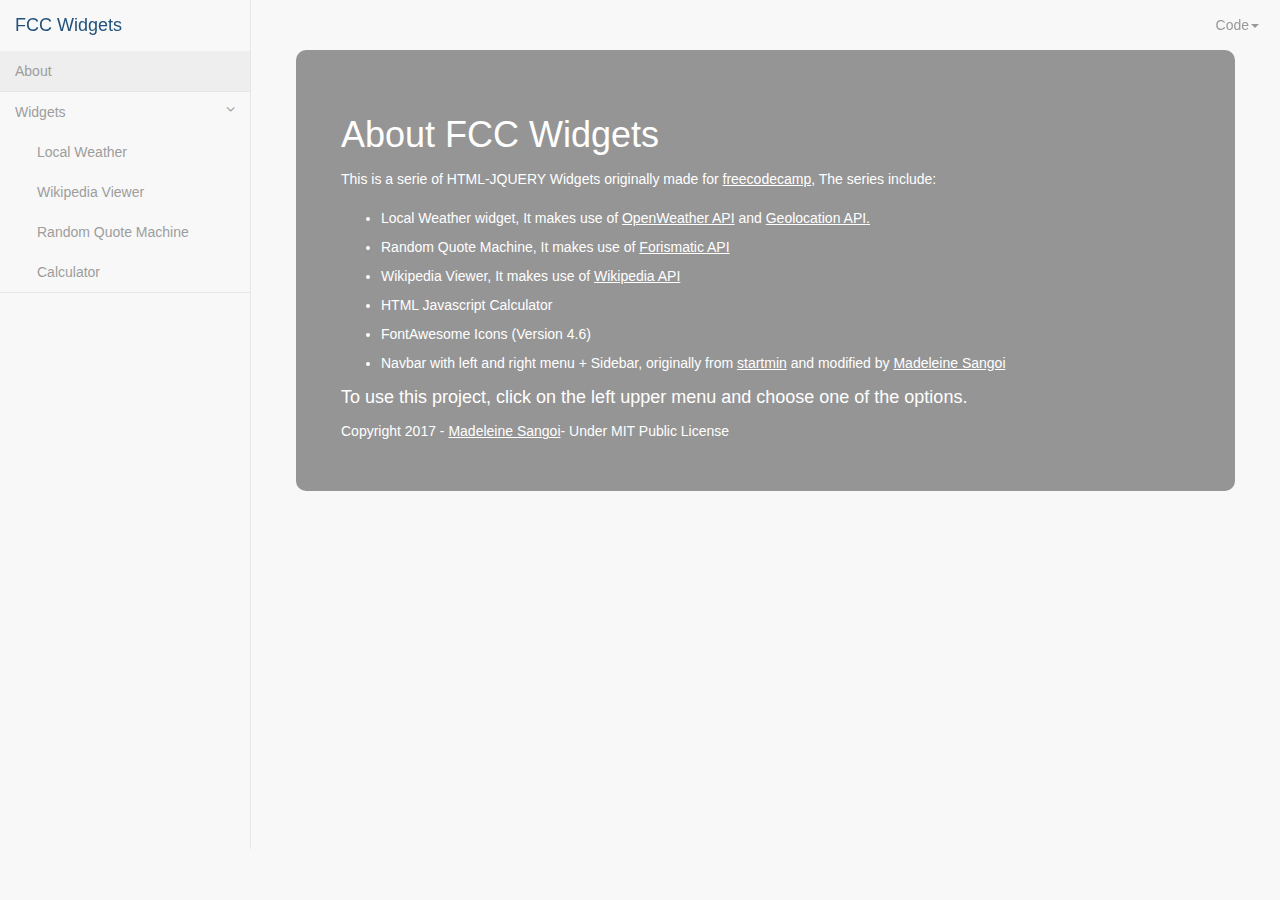
<file: index.html>
<!DOCTYPE html>
<html lang="en">
<html xmlns="http://www.w3.org/1999/xhtml">
<head>
    <meta charset="utf-8">
    <meta http-equiv="X-UA-Compatible" content="IE=edge">
    <meta name="viewport" content="width=device-width, initial-scale=1">
    <meta name="description" content="A serie of HTML5 and Jquery widgets">
    <meta name="author" content="Madeleine Sangoi">

    <title>FCC Widgets</title>
    <!-- Bootstrap Core CSS -->
    <link href="css/bootstrap.min.css" rel="stylesheet">
    <!-- Custom CSS -->
    <link href="css/startmin.css" rel="stylesheet">
    <!-- Custom Fonts -->
    <link href="css/font-awesome.min.css" rel="stylesheet" type="text/css">
</head>
<body>

<div id="wrapper">

    <!-- Navigation -->
    <nav class="navbar navbar-inverse navbar-fixed-top" role="navigation">
        <div class="navbar-header">
            <a class="navbar-brand" href="#">FCC Widgets</a>
        </div>

        <button type="button" class="navbar-toggle" data-toggle="collapse" data-target=".navbar-collapse">
            <span class="sr-only">Toggle navigation</span>
            <span class="icon-bar"></span>
            <span class="icon-bar"></span>
            <span class="icon-bar"></span>
        </button>

        <!-- Top Navigation: Right Menu -->
        <ul class="nav navbar-right navbar-top-links">

            <li class="dropdown">
                <a class="dropdown-toggle" data-toggle="dropdown" href="#">
                     Code<b class="caret"></b>
                </a>
                <ul class="dropdown-menu dropdown-user">
                    <li><a href="https://github.com/leinedam/FCC_Widgets"><i class="fa fa-github-alt" aria-hidden="true"></i>
GitHub Repo</a>
                    </li>
                    <li><a href="https://github.com/leinedam/FCC_Widgets/zipball/master/"><i class="fa fa-download" aria-hidden="true"></i>
</i>Download</a>
                    </li>
                </ul>
            </li>
        </ul>

        <!-- Sidebar -->
        <div class="navbar-default sidebar" role="navigation">
            <div class="sidebar-nav navbar-collapse">

                <ul class="nav " id="side-menu">

                    <li class="inactive">
                        <a href="index.html">About</a>
                    </li>

                    <li class="active">
                        <a href="#">Widgets<span class="fa arrow"></span></a>
                        <ul class="nav nav-second-level">
                            <li class="active">
                                <a href="components/local-weather.html">Local Weather</a>
                            </li>
                            <li>
                                <a href="components/wikipedia-searcher.html">Wikipedia Viewer</a>
                            </li>
                            <li>
                                <a href="components/quote-machine.html">Random Quote Machine</a>
                            </li>
                            <li>
                                <a href="components/calculator.html">Calculator </a>
                            </li>
                        </ul>
                    </li>
                    
                </ul>

            </div>
        </div>
    </nav>

    <!-- Page Content -->
    <div id="page-wrapper">
        <div class="container-fluid">

            <!-- ... Your content goes here ... -->
            <div class="about">
            
            <h1>About FCC Widgets</h1>
            <p>This is a serie of HTML-JQUERY Widgets originally made for <a href="https://www.freecodecamp.com">freecodecamp</a>,
            The series include:</p>
            <ul>
                <li>
                Local Weather widget, It makes use of <a href="http://openweathermap.org/current">OpenWeather API</a> and <a href="http://ip-api.com/">Geolocation API.</a>
                </li>
                <li>
                Random Quote Machine, It makes use of <a href="http://forismatic.com/en/">Forismatic API</a>
                </li>
                <li>
                Wikipedia Viewer, It makes use of <a href="https://en.wikipedia.org/w/api.php">Wikipedia API</a>
                </li>
                <li>
                HTML Javascript Calculator
                </li>
                <li>
                FontAwesome Icons (Version 4.6)
                </li>
                <li>
                 Navbar with left and right menu + Sidebar, originally from <a href="http://secondtruth.github.io/startmin">startmin</a> and modified by <a href="http://sangoidesign.com/">Madeleine Sangoi</a>
                </li>
            </ul>

            <p>
               <h4>To use this project, click on the left upper menu and choose one of the options.</h4> 
            </p>

            Copyright 2017 - <a href="http://sangoidesign.com/">Madeleine Sangoi</a>- Under MIT Public License


         </div>

        </div>
    </div>

</div>

<!-- jQuery -->
<script src="js/jquery.min.js"></script>

<!-- Bootstrap Core JavaScript -->
<script src="js/bootstrap.min.js"></script>

<!-- Metis Menu Plugin JavaScript -->
<script src="js/metisMenu.min.js"></script>

<!-- Custom Theme JavaScript -->
<script src="js/startmin.js"></script>


</body>
</html>
</file>
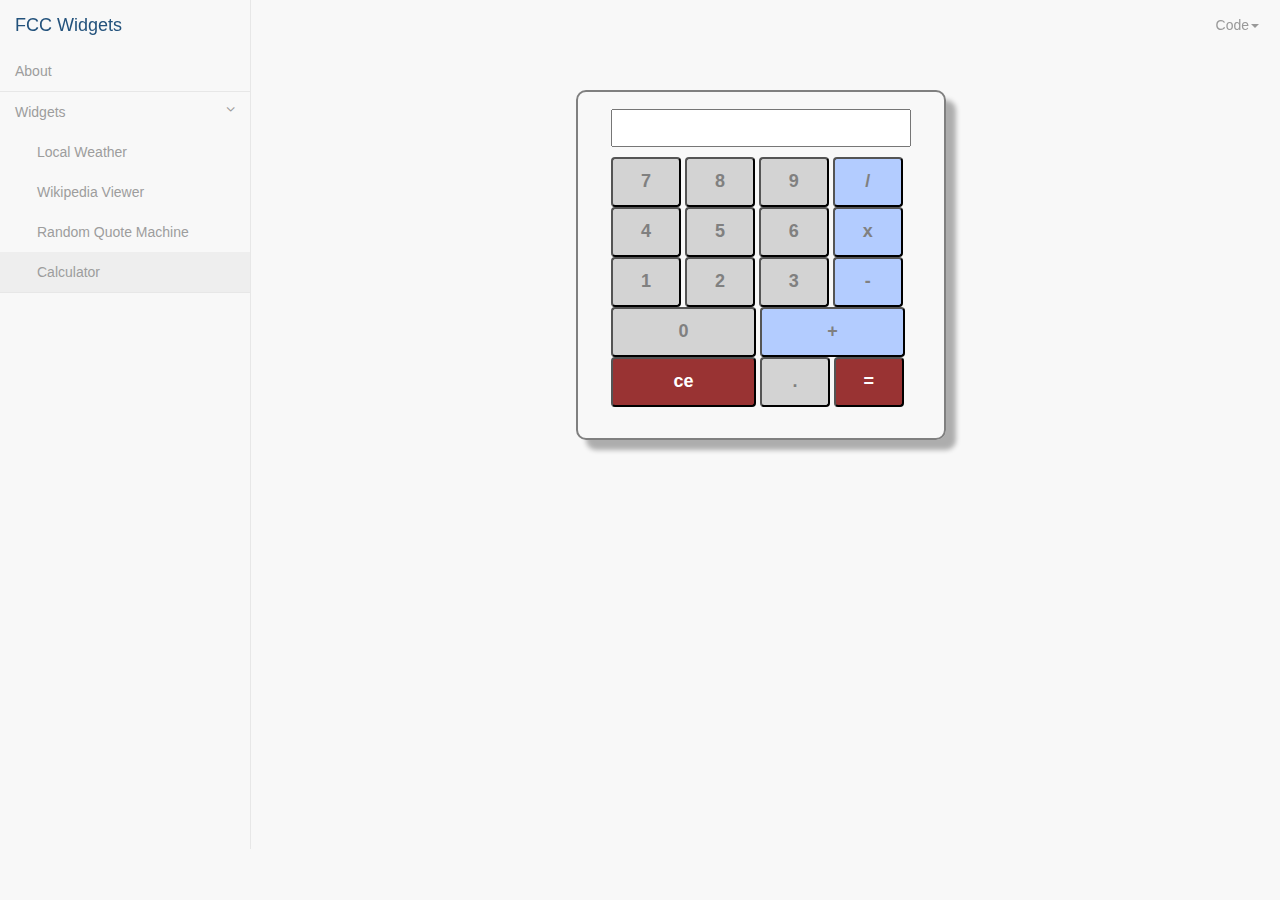
<file: components/calculator.html>
<!DOCTYPE html>
<html lang="en">
<head class="headerComponents">
    <meta charset="utf-8">
    <meta http-equiv="X-UA-Compatible" content="IE=edge">
    <meta name="viewport" content="width=device-width, initial-scale=1">
    <meta name="description" content="A serie of HTML5 and Jquery widgets">
    <meta name="author" content="Madeleine Sangoi">

	<title>Calculator</title>	
	<!-- Bootstrap Core CSS -->
    <link href="../css/bootstrap.min.css" rel="stylesheet">
    <!-- Custom CSS -->
    <link href="../css/startmin.css" rel="stylesheet">
    <!-- Custom Fonts -->
    <link href="../css/font-awesome.min.css" rel="stylesheet" type="text/css">
    <!-- Calculator component CSS -->
	<link href="../css/components/calculator.css" rel="stylesheet">

</head>
<body>

<div id="wrapper" >

    <!-- Page Content -->
    <div id="page-wrapper" >
        <div class="container-fluid" >


            <!-- ... Your content goes here ... -->

				<div id="calc-container">
						<div class="inner">
							<form name="calculator">
								<input type="text" name="answer">

								<input type="button" value="7" onclick="calculator.answer.value += '7'">
								<input type="button" value="8" onclick="calculator.answer.value += '8'">
								<input type="button" value="9" onclick="calculator.answer.value += '9'">
								<input type="button" value="/" class="operator" onclick="calculator.answer.value += '/'"><br>

								<input type="button" value=" 4 " name="4" onclick="calculator.answer.value += '4'">
								<input type="button" value=" 5 " name="5" onclick="calculator.answer.value += '5'">
								<input type="button" value=" 6 " name="6" onclick="calculator.answer.value += '6'">
								<input type="button" value=" x " class="operator" onclick="calculator.answer.value += '*'"><br>
								
								<input type="button" value=" 1 " onclick="calculator.answer.value += '1'">
								<input type="button" value=" 2 " onclick="calculator.answer.value += '2'">
								<input type="button" value=" 3 " onclick="calculator.answer.value += '3'">
								<input type="button" value=" - " class="operator" onclick="calculator.answer.value += '-'">
								<br>


								<input type="button" value="0" class="zero"  onclick="calculator.answer.value += '0'">
								<input type="button" value=" + " class="operatorplus" onclick="calculator.answer.value += '+'">
								<br>
								
								<input type="button" value=" ce " class="c" onclick="calculator.answer.value = ''">
								<input type="button" value=" . " name="." onclick="calculator.answer.value += '.'">
								
								<input type="button" value=" = " class="iqual" onclick="calculator.answer.value = eval(calculator.answer.value)">
								
							</form>
						</div>
					</div>
        </div>
    </div>

</div>

<!-- jQuery -->
<script src="../js/jquery.min.js"></script>
<!-- Bootstrap Core JavaScript -->
<script src="../js/bootstrap.min.js"></script>
<!-- Metis Menu Plugin JavaScript -->
<script src="../js/metisMenu.min.js"></script>
<!-- Custom Theme JavaScript -->
<script src="../js/startmin.js"></script>
<!-- Custom Theme  -->
<script src="../js/dinamic.js"></script>

</body>
</html>
</file>
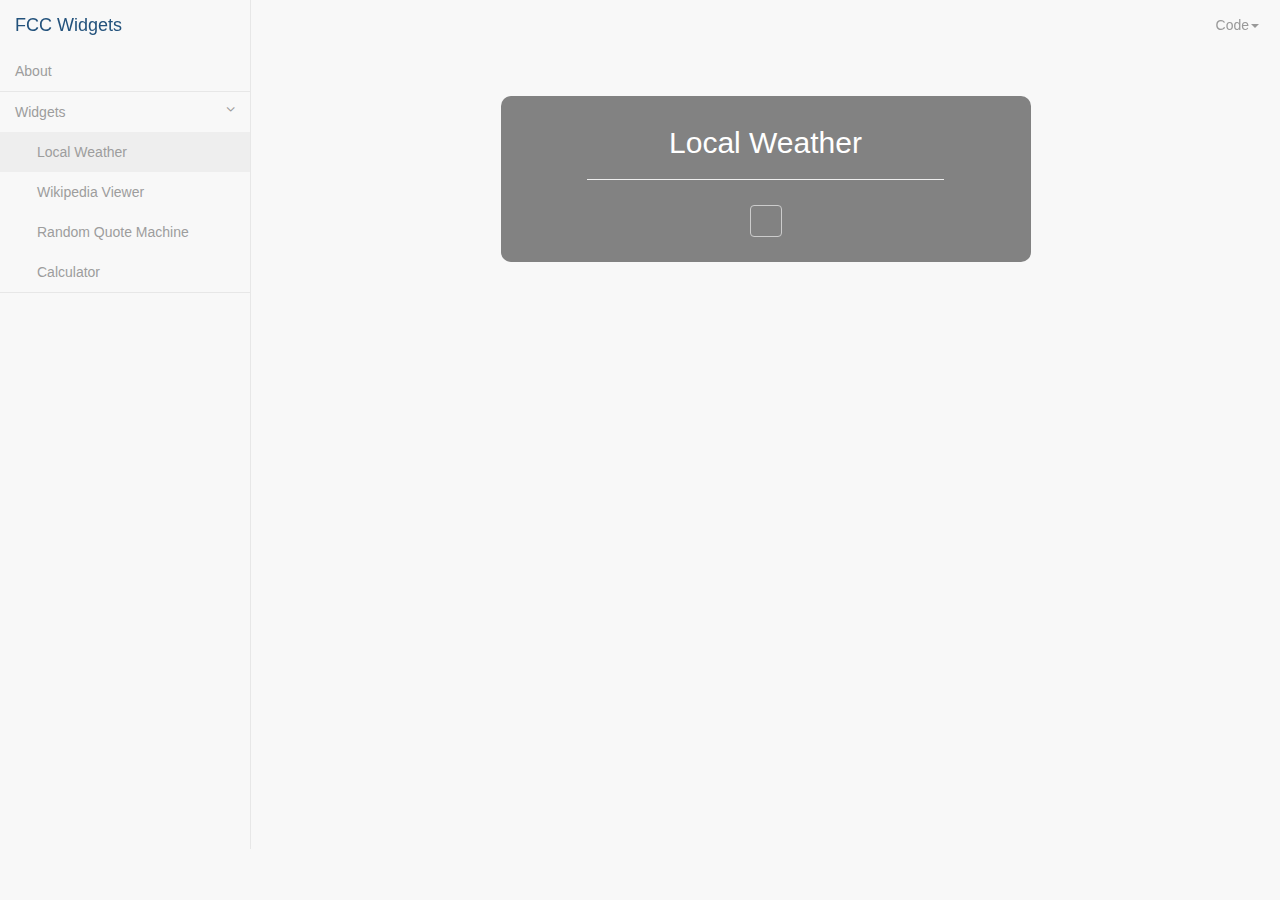
<file: components/local-weather.html>
<html>
<head>
	<meta charset="utf-8">
	<title>Weather</title>
	<!-- Icon CSS -->
	<link rel="stylesheet" type="text/css" href="https://maxcdn.bootstrapcdn.com/font-awesome/4.7.0/css/font-awesome.min.css">
	<!-- Bootstrap Core CSS -->
    <link href="../css/bootstrap.min.css" rel="stylesheet">
    <!-- Custom CSS -->
    <link href="../css/startmin.css" rel="stylesheet">
    <!-- Custom Fonts -->
    <link href="../css/font-awesome.min.css" rel="stylesheet" type="text/css">
    <!-- Calculator component CSS -->
	<link href="../css/components/local-weather.css" rel="stylesheet">
</head>
<body>
 
<div id="wrapper">
 <!-- Dinamic nav bar -->
    <!-- Page Content -->
    <div id="page-wrapper">
        <div class="container-fluid">
	
				<div class="weatherbox">

				 	<h2 class="title">Local Weather</h2>
				 	<h3><span id="location"></span> </h3>
				 	<hr style="max-width: 70%">
				     <h4 id="descr"></h4>
				     <p id="icon"></p>
				 
					<div class="row" style="margin-top: 25px">
				 	<ul class="list">
				 		<li class="btntemp" id="wind"></li>
				 		<li class="btn btn-default btntemp" id="temp"></li>
				 		<li class="btntemp" id="humidity"></li>
				 	</ul>
				 	</div>
				</div>

		</div>
	</div>
</div>


</body>
<!-- jQuery -->
<script src="../js/jquery.min.js"></script>
<!-- Bootstrap Core JavaScript -->
<script src="../js/bootstrap.min.js"></script>
<!-- Metis Menu Plugin JavaScript -->
<script src="../js/metisMenu.min.js"></script>
<!-- Custom Theme JavaScript -->
<script src="../js/startmin.js"></script>
<!-- Custom Theme  -->
<script src="../js/dinamic.js"></script>
<!-- local weather javascript -->
<script src="../js/components/localweather.js"></script>
</html>
</file>
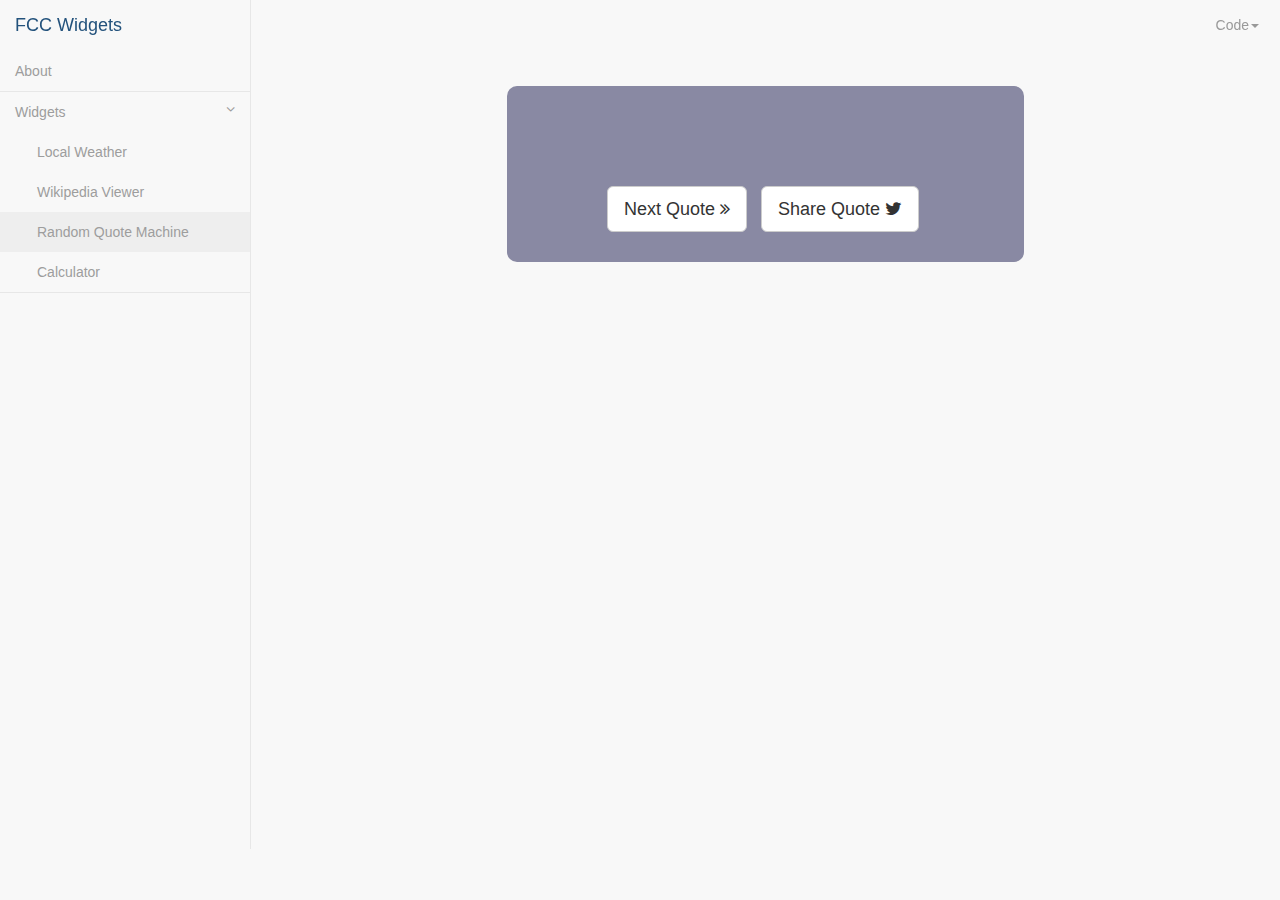
<file: components/quote-machine.html>
<html>
<head>
<meta charset="utf-8">
<title>Random Quote Machine</title>

  <!-- Bootstrap Core CSS -->
    <link href="../css/bootstrap.min.css" rel="stylesheet">
    <!-- Custom CSS -->
    <link href="../css/startmin.css" rel="stylesheet">
    <!-- Custom Fonts -->
    <link href="../css/font-awesome.min.css" rel="stylesheet" type="text/css">
    <!-- Calculator component CSS -->
    <link href="../css/components/quote-machine.css" rel="stylesheet">
</head>
<body>
 
<div id="wrapper">
    <!-- Page Content -->
    <div id="page-wrapper">
        <div class="container-fluid">

			<div class="container-quote cont">
			<br>
				<div class="row">
					<div class="col-xs-12">
						<p id="quote"></p>
						<p id="author"></p>
					</div>
				</div>
				<div class="row"><br>
					<ul class="list-inline">
						<li><a href="#" id="getquote" class="btn btn-lg btn-default">Next Quote <i class="fa fa-angle-double-right" aria-hidden="true"></i></a></li>
						<li><a href="#" id="share" class="btn btn-lg btn-default">Share Quote <i class="fa fa-twitter" aria-hidden="true"></i> </a></li>
					</ul>
				</div>
			</div>

		</div>
	</div>
</div>

 <!-- jQuery -->
<script src="../js/jquery.min.js"></script>
<!-- Bootstrap Core JavaScript -->
<script src="../js/bootstrap.min.js"></script>
<!-- Metis Menu Plugin JavaScript -->
<script src="../js/metisMenu.min.js"></script>
<!-- Custom Theme JavaScript -->
<script src="../js/startmin.js"></script>
<!-- Custom Theme  -->
<script src="../js/dinamic.js"></script>
<!-- local weather javascript -->
<script src="../js/components/quote-machine.js"></script>
</body>
</html>
</file>
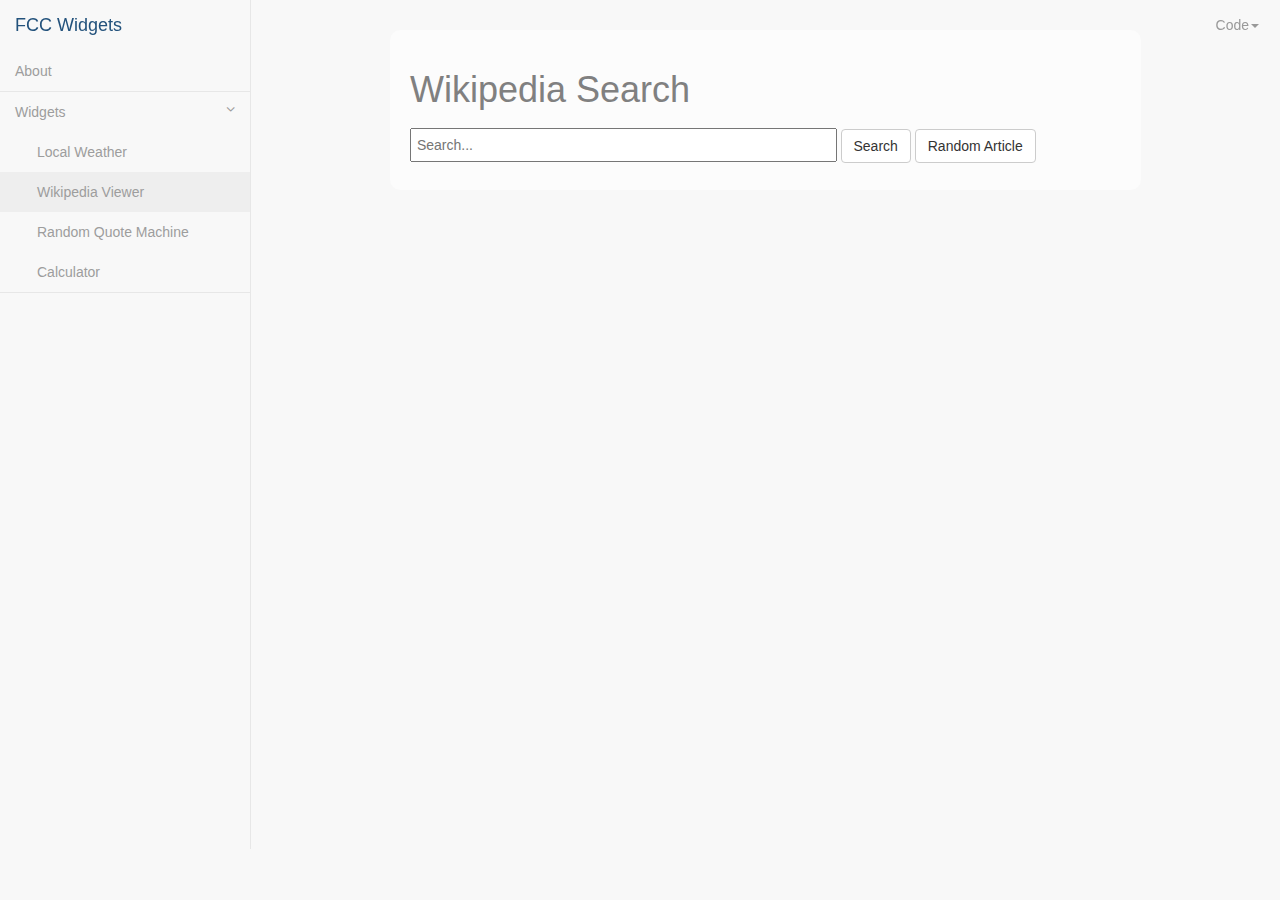
<file: components/wikipedia-searcher.html>
<!DOCTYPE html>
<html>
<head>
	<title>Wiki viewer</title>
	<meta charset="utf-8">
   <!-- Bootstrap Core CSS -->
    <link href="../css/bootstrap.min.css" rel="stylesheet">
    <!-- Custom CSS -->
    <link href="../css/startmin.css" rel="stylesheet">
    <!-- Custom Fonts -->
    <link href="../css/font-awesome.min.css" rel="stylesheet" type="text/css">
    <!-- Calculator component CSS -->
    <link href="../css/components/wikipedia-searcher.css" rel="stylesheet">
</head>
<body>
 
<div id="wrapper">
    <!-- Page Content -->
    <div id="page-wrapper">
        <div class="container-fluid">

            <div class="wiki-panel">
                <h1>Wikipedia Search</h1>
                <input type="text" id="searchWiki" name="search" placeholder="Search..."/>
                <button id="btn_search" class="btn btn-default">Search</button>

                <a href="https://en.wikipedia.org/wiki/Special:Random" target="_blank">
                  <button type="button" class="btn btn-default">Random Article</button>
                </a>

              <div class="wiki-inner">
                <div id="output"></div>
              </div>
            </div>

        </div>
    </div>
</div>


 <!-- jQuery -->
<script src="../js/jquery.min.js"></script>
<!-- Bootstrap Core JavaScript -->
<script src="../js/bootstrap.min.js"></script>
<!-- Metis Menu Plugin JavaScript -->
<script src="../js/metisMenu.min.js"></script>
<!-- Custom Theme JavaScript -->
<script src="../js/startmin.js"></script>
<!-- Custom Theme  -->
<script src="../js/dinamic.js"></script>
<!-- local weather javascript -->
<script src="../js/components/wikipedia-searcher.js"></script>
</body>
</html>
</file>
<file: css/components/calculator.css>
/*
 * https://github.com/leinedam
 * http://sangoidesign.com/
 * made by Madeleine Sangoi
 * Under MIT License
 */

		#calc-container{
			position: absolute;
			width: 370px;
			height: 350px;
			border: 2px solid gray;
			border-radius: 10px;
			margin-top: 7%;
			padding: 12px 8px 12px 8px;
			box-shadow: 10px 10px 5px rgba(0,0,0,0.3);
			color: gray;
		    top: 0px;
		    z-index: 2;
		   
		    left:45%;

		}

		.inner{
			margin-left: auto;
			margin-right: auto;
			width: 300px;
			display: block;
		}

		input[type=button]{
			background-color: lightGray;
			font-size: 18px;
			width: 70px;
			height: 50px;
			font-weight: 900;
			margin: 0px;
			border-radius: 4px;
			padding: 10px 5px 15px 5px;
		}
		input[type=text]{
			position: relative;
			display: block;
			width: 100%;
			margin: 5px auto;
		    font-size: 23px;
		    color: gray;
		    margin-bottom: 10px;
		}
		input[class=c]{
			background-color: #993333;
			color: white;

		}
		input[class=operator]{
			background-color:  #b3ccff;
		}
		input[class=iqual]{
			background-color: #993333;
			color: white;

		}

		input[class=zero]{
			width: 145px;

		}
		input[class=operatorplus]{
			width: 145px;
			background-color:  #b3ccff;

		}
		input[class=c]{
			width: 145px;

		}
		@media only screen and (max-width : 760px) {
			#calc-container{
				left: 50%
		}
</file>
<file: css/components/local-weather.css>
/*
 * https://github.com/leinedam
 * http://sangoidesign.com/
 * made by Madeleine Sangoi
 * Under MIT License
 */

.weatherbox{
	font-family: sans-serif;
	text-align: center;
	background-color: lightgray;
	margin-left: auto;
	margin-right: auto;
	margin-top: 7%;
	border-radius: 10px;
	padding: 10px 10px 25px 10px;
	background-color: rgba(12,12,12,0.5);
	max-width: 530px;
	color: white;

}
ul {
    list-style-type: none;
    margin: 0;
    padding: 0;
    overflow: hidden;

}
li {
    float: center;
    display:inline;
    
}
.btntemp{

	font-size: 15px;
	color: #eee;
	padding: 15px;
	background-color: inherit;
}


#descr{
	margin-left: 25%;
}
</file>
<file: css/components/quote-machine.css>
/*
 * https://github.com/leinedam
 * http://sangoidesign.com/
 * made by Madeleine Sangoi
 * Under MIT License
 */
.container-quote{
	font-family: sans-serif;
	text-align: center;
	background-color: lightgray;
	margin-top: 6%;
	background-color: rgba(25, 25, 77, 0.5);
	color: white;
	max-width: 55%;
	padding: 20px;
	border-radius: 10px;
	margin-right: auto;
	margin-left: auto;

}
#quote{
	line-height: 37px;
	font-size: 25px;
	font-stretch: 38px;
}
#author{
	line-height: 26px;
	font-size: 15px;
	font-stretch: 28px;
	text-align: right;
	padding-top: 20px;
	padding-right: 10px;
}

    @media only screen and (max-width : 760px) {

    	.container-quote{

			max-width: 90%;
		}
}
</file>
<file: css/components/wikipedia-searcher.css>
/*
 * https://github.com/leinedam
 * http://sangoidesign.com/
 * made by Madeleine Sangoi
 * Under MIT License
 */

.wiki-panel{
	font-family: sans-serif;
	background-color: rgba(255,255,255,0.5);
	color: gray;
	padding: 20px;
	margin-left: auto;
	margin-right: auto;
	max-height: 550px;
	max-width: 80%;
	border-radius: 10px;
	
}

.wiki-inner{

	max-height: 330px;
	width: 100%;
	margin-left: auto;
	margin-right: auto;
	overflow-y: scroll;

}

 input[type=text] {
    width: 60%;
    padding: 5px;
    margin: 8px 0;
    box-sizing: border-box;
}

 /* Extra Small Devices, Phones */ 
    @media only screen and (max-width : 760px) {

    	.wiki-panel{
			max-width: 95%;
    	}
    	.wiki-inner{
    		margin-top: 20px;
			max-width: 100%;
    	}
    	 input[type=text] {
		    width: 90%;
		}
    }
</file>
<file: css/startmin.css>
/*!
 * Start Bootstrap - SB Admin 2 Bootstrap Admin Theme (http://startbootstrap.com)
 * Code licensed under the Apache License v2.0.
 * For details, see http://www.apache.org/licenses/LICENSE-2.0.
 */

body {
    background-color: #f8f8f8;
}

#wrapper {
    width: 100%;

}

#page-wrapper {
    padding: 30px 15px 0 15px;
    min-height: 830px;
    background-image: url('http://img04.deviantart.net/886b/i/2012/317/6/2/texture_pastel_blur_by_luba_lubov_13-d5kuvkf.jpg');
    color: white;
    background-size: 100%;
    height: 690px;

}

@media(min-width:768px) {
    #page-wrapper {
        position: inherit;
        margin-left: 250px;
        padding: 30px 30px 0 30px;
        border-left: 1px solid #e7e7e7;
    }
}

.navbar-header {
    float: left;
}

.navbar-left {
    float: left;
}

.navbar-right {
    text-align: right;
}

.navbar-top-links {
    margin: 0;
}

.navbar-top-links li {
    display: inline-block;
}

.navbar-top-links li:last-child {
    margin-right: 6px;
}

.navbar-top-links li a {
    padding: 15px;
    min-height: 50px;
}

.navbar-top-links>li>a {
    color: #999;

}

.navbar-top-links>li>a:hover, .navbar-top-links>li>a:focus, .navbar-top-links>.open>a, .navbar-top-links>.open>a:hover, .navbar-top-links>.open>a:focus {
    color: #9d9d9d;
   

}

.navbar-top-links .dropdown-menu li {
    display: block;
}

.navbar-top-links .dropdown-menu li:last-child {
    margin-right: 0;
}

.navbar-top-links .dropdown-menu li a {
    padding: 3px 20px;
    min-height: 0;
}

.navbar-top-links .dropdown-menu li a div {
    white-space: normal;
}

.navbar-top-links .dropdown-messages,
.navbar-top-links .dropdown-tasks,
.navbar-top-links .dropdown-alerts {
    width: 310px;
    min-width: 0;
}

.navbar-top-links .dropdown-messages {
    margin-left: 5px;
}

.navbar-top-links .dropdown-tasks {
    margin-left: -59px;
}

.navbar-top-links .dropdown-alerts {
    margin-left: -123px;
}

.navbar-top-links .dropdown-user {
    right: 0;
    left: auto;
}

.sidebar .sidebar-nav.navbar-collapse {
    padding-right: 0;
    padding-left: 0;
}

.sidebar .sidebar-search {
    padding: 15px;
}

.sidebar ul li {
    border-bottom: 1px solid #e7e7e7;
}

.sidebar ul li a.active {
    background-color: #eee;
}

.sidebar .arrow {
    float: right;
}

.sidebar .fa.arrow:before {
    content: "\f104";
}

.sidebar .active>a>.fa.arrow:before {
    content: "\f107";
}

.sidebar .nav-second-level li,
.sidebar .nav-third-level li {
    border-bottom: 0!important;
}

.sidebar .nav-second-level li a {
    padding-left: 37px;
}

.sidebar .nav-third-level li a {
    padding-left: 52px;
}

@media(min-width:768px) {
    .sidebar {
        z-index: 1;
        position: absolute;
        width: 250px;
        margin-top: 51px;
    }

    .navbar-top-links .dropdown-messages,
    .navbar-top-links .dropdown-tasks,
    .navbar-top-links .dropdown-alerts {
        margin-left: auto;
    }
}

.btn-outline {
    color: inherit;
    background-color: transparent;
    transition: all .5s;
}

.btn-primary.btn-outline {
    color: #428bca;
}

.btn-success.btn-outline {
    color: #5cb85c;
}

.btn-info.btn-outline {
    color: #5bc0de;
}

.btn-warning.btn-outline {
    color: #f0ad4e;
}

.btn-danger.btn-outline {
    color: #d9534f;
}

.btn-primary.btn-outline:hover,
.btn-success.btn-outline:hover,
.btn-info.btn-outline:hover,
.btn-warning.btn-outline:hover,
.btn-danger.btn-outline:hover {
    color: #fff;
}

.chat {
    margin: 0;
    padding: 0;
    list-style: none;
}

.chat li {
    margin-bottom: 10px;
    padding-bottom: 5px;
    border-bottom: 1px dotted #999;
}

.chat li.left .chat-body {
    margin-left: 60px;
}

.chat li.right .chat-body {
    margin-right: 60px;
}

.chat li .chat-body p {
    margin: 0;
}

.panel .slidedown .glyphicon,
.chat .glyphicon {
    margin-right: 5px;
}

.chat-panel .panel-body {
    height: 350px;
    overflow-y: scroll;
}

.login-panel {
    margin-top: 25%;
}

.flot-chart {
    display: block;
    height: 400px;
}

.flot-chart-content {
    width: 100%;
    height: 100%;
}

.dataTables_wrapper {
    position: relative;
    clear: both;
}

table.dataTable thead .sorting,
table.dataTable thead .sorting_asc,
table.dataTable thead .sorting_desc,
table.dataTable thead .sorting_asc_disabled,
table.dataTable thead .sorting_desc_disabled {
    background: 0 0;
}

table.dataTable thead .sorting_asc:after {
    content: "\f0de";
    float: right;
    font-family: fontawesome;
}

table.dataTable thead .sorting_desc:after {
    content: "\f0dd";
    float: right;
    font-family: fontawesome;
}

table.dataTable thead .sorting:after {
    content: "\f0dc";
    float: right;
    font-family: fontawesome;
    color: rgba(50,50,50,.5);
}

.btn-circle {
    width: 30px;
    height: 30px;
    padding: 6px 0;
    border-radius: 15px;
    text-align: center;
    font-size: 12px;
    line-height: 1.428571429;
}

.btn-circle.btn-lg {
    width: 50px;
    height: 50px;
    padding: 10px 16px;
    border-radius: 25px;
    font-size: 18px;
    line-height: 1.33;
}

.btn-circle.btn-xl {
    width: 70px;
    height: 70px;
    padding: 10px 16px;
    border-radius: 35px;
    font-size: 24px;
    line-height: 1.33;
}

.show-grid [class^=col-] {
    padding-top: 10px;
    padding-bottom: 10px;
    border: 1px solid #ddd;
    background-color: #eee!important;
}

.show-grid {
    margin: 15px 0;
}

.huge {
    font-size: 40px;
}

.panel-green {
    border-color: #5cb85c;
}

.panel-green .panel-heading {
    border-color: #5cb85c;
    color: #fff;
    background-color: #5cb85c;
}

.panel-green a {
    color: #5cb85c;
}

.panel-green a:hover {
    color: #3d8b3d;
}

.panel-red {
    border-color: #d9534f;
}

.panel-red .panel-heading {
    border-color: #d9534f;
    color: #fff;
    background-color: #d9534f;
}

.panel-red a {
    color: #d9534f;
}

.panel-red a:hover {
    color: #b52b27;
}

.panel-yellow {
    border-color: #f0ad4e;
}

.panel-yellow .panel-heading {
    border-color: #f0ad4e;
    color: #fff;
    background-color: #f0ad4e;
}

.panel-yellow a {
    color: #f0ad4e;
}

.panel-yellow a:hover {
    color: #df8a13;
}

/* Hero Widgets */
.hero-widget {
    text-align: center;
    padding-top: 20px;
    padding-bottom: 20px;
}
.hero-widget .icon {
    display: block;
    font-size: 96px;
    line-height: 96px;
    margin-bottom: 10px;
    text-align: center;
}
.hero-widget .value {
    display: block;
    height: 64px;
    font-size: 64px;
    line-height: 64px;
    font-style: normal;
}
.hero-widget label { font-size: 17px; }
.hero-widget .options { margin-top: 10px; }

/* Tabbed Panels */
.panel.tabbed-panel .panel-heading{
    padding-top: 5px;
    padding-right: 5px;
    padding-bottom: 0;
}
.panel.tabbed-panel .panel-heading .panel-title{
    padding: 9px 0;
    font-size: 1em;
    line-height: 1em;
}
.panel.tabbed-panel .nav-tabs{
    border-bottom: none;
}
.panel.tabbed-panel .nav-tabs > li > a{
    line-height: 1em;
}
.panel.tabbed-panel .nav-justified{
    margin-bottom: -1px;
}

.tabbed-panel.panel-default .nav-tabs > li > a,
.tabbed-panel.panel-default .nav-tabs > li > a:hover,
.tabbed-panel.panel-default .nav-tabs > li > a:focus {
    color: #777;
}
.tabbed-panel.panel-default .nav-tabs > .open > a,
.tabbed-panel.panel-default .nav-tabs > .open > a:hover,
.tabbed-panel.panel-default .nav-tabs > .open > a:focus,
.tabbed-panel.panel-default .nav-tabs > li > a:hover,
.tabbed-panel.panel-default .nav-tabs > li > a:focus {
    color: #777;
    background-color: #ddd;
    border-color: transparent;
}
.tabbed-panel.panel-default .nav-tabs > li.active > a,
.tabbed-panel.panel-default .nav-tabs > li.active > a:hover,
.tabbed-panel.panel-default .nav-tabs > li.active > a:focus {
    color: #555;
    background-color: #fff;
    border-color: #ddd;
    border-bottom-color: transparent;
}
.tabbed-panel.panel-default .nav-tabs > li.dropdown .dropdown-menu {
    background-color: #f5f5f5;
    border-color: #ddd;
}
.tabbed-panel.panel-default .nav-tabs > li.dropdown .dropdown-menu > li > a {
    color: #777;
}
.tabbed-panel.panel-default .nav-tabs > li.dropdown .dropdown-menu > li > a:hover,
.tabbed-panel.panel-default .nav-tabs > li.dropdown .dropdown-menu > li > a:focus {
    background-color: #ddd;
}
.tabbed-panel.panel-default .nav-tabs > li.dropdown .dropdown-menu > .active > a,
.tabbed-panel.panel-default .nav-tabs > li.dropdown .dropdown-menu > .active > a:hover,
.tabbed-panel.panel-default .nav-tabs > li.dropdown .dropdown-menu > .active > a:focus {
    color: #fff;
    background-color: #555;
}

.tabbed-panel.panel-primary .nav-tabs > li > a,
.tabbed-panel.panel-primary .nav-tabs > li > a:hover,
.tabbed-panel.panel-primary .nav-tabs > li > a:focus {
    color: #fff;
}
.tabbed-panel.panel-primary .nav-tabs > .open > a,
.tabbed-panel.panel-primary .nav-tabs > .open > a:hover,
.tabbed-panel.panel-primary .nav-tabs > .open > a:focus,
.tabbed-panel.panel-primary .nav-tabs > li > a:hover,
.tabbed-panel.panel-primary .nav-tabs > li > a:focus {
    color: #fff;
    background-color: #3071a9;
    border-color: transparent;
}
.tabbed-panel.panel-primary .nav-tabs > li.active > a,
.tabbed-panel.panel-primary .nav-tabs > li.active > a:hover,
.tabbed-panel.panel-primary .nav-tabs > li.active > a:focus {
    color: #428bca;
    background-color: #fff;
    border-color: #428bca;
    border-bottom-color: transparent;
}
.tabbed-panel.panel-primary .nav-tabs > li.dropdown .dropdown-menu {
    background-color: #428bca;
    border-color: #3071a9;
}
.tabbed-panel.panel-primary .nav-tabs > li.dropdown .dropdown-menu > li > a {
    color: #fff;
}
.tabbed-panel.panel-primary .nav-tabs > li.dropdown .dropdown-menu > li > a:hover,
.tabbed-panel.panel-primary .nav-tabs > li.dropdown .dropdown-menu > li > a:focus {
    background-color: #3071a9;
}
.tabbed-panel.panel-primary .nav-tabs > li.dropdown .dropdown-menu > .active > a,
.tabbed-panel.panel-primary .nav-tabs > li.dropdown .dropdown-menu > .active > a:hover,
.tabbed-panel.panel-primary .nav-tabs > li.dropdown .dropdown-menu > .active > a:focus {
    background-color: #4a9fe9;
}


.tabbed-panel.panel-success .nav-tabs > li > a,
.tabbed-panel.panel-success .nav-tabs > li > a:hover,
.tabbed-panel.panel-success .nav-tabs > li > a:focus {
    color: #3c763d;
}
.tabbed-panel.panel-success .nav-tabs > .open > a,
.tabbed-panel.panel-success .nav-tabs > .open > a:hover,
.tabbed-panel.panel-success .nav-tabs > .open > a:focus,
.tabbed-panel.panel-success .nav-tabs > li > a:hover,
.tabbed-panel.panel-success .nav-tabs > li > a:focus {
    color: #3c763d;
    background-color: #d6e9c6;
    border-color: transparent;
}
.tabbed-panel.panel-success .nav-tabs > li.active > a,
.tabbed-panel.panel-success .nav-tabs > li.active > a:hover,
.tabbed-panel.panel-success .nav-tabs > li.active > a:focus {
    color: #3c763d;
    background-color: #fff;
    border-color: #d6e9c6;
    border-bottom-color: transparent;
}
.tabbed-panel.panel-success .nav-tabs > li.dropdown .dropdown-menu {
    background-color: #dff0d8;
    border-color: #d6e9c6;
}
.tabbed-panel.panel-success .nav-tabs > li.dropdown .dropdown-menu > li > a {
    color: #3c763d;
}
.tabbed-panel.panel-success .nav-tabs > li.dropdown .dropdown-menu > li > a:hover,
.tabbed-panel.panel-success .nav-tabs > li.dropdown .dropdown-menu > li > a:focus {
    background-color: #d6e9c6;
}
.tabbed-panel.panel-success .nav-tabs > li.dropdown .dropdown-menu > .active > a,
.tabbed-panel.panel-success .nav-tabs > li.dropdown .dropdown-menu > .active > a:hover,
.tabbed-panel.panel-success .nav-tabs > li.dropdown .dropdown-menu > .active > a:focus {
    color: #fff;
    background-color: #3c763d;
}

.tabbed-panel.panel-info .nav-tabs > li > a,
.tabbed-panel.panel-info .nav-tabs > li > a:hover,
.tabbed-panel.panel-info .nav-tabs > li > a:focus {
    color: #31708f;
}
.tabbed-panel.panel-info .nav-tabs > .open > a,
.tabbed-panel.panel-info .nav-tabs > .open > a:hover,
.tabbed-panel.panel-info .nav-tabs > .open > a:focus,
.tabbed-panel.panel-info .nav-tabs > li > a:hover,
.tabbed-panel.panel-info .nav-tabs > li > a:focus {
    color: #31708f;
    background-color: #bce8f1;
    border-color: transparent;
}
.tabbed-panel.panel-info .nav-tabs > li.active > a,
.tabbed-panel.panel-info .nav-tabs > li.active > a:hover,
.tabbed-panel.panel-info .nav-tabs > li.active > a:focus {
    color: #31708f;
    background-color: #fff;
    border-color: #bce8f1;
    border-bottom-color: transparent;
}
.tabbed-panel.panel-info .nav-tabs > li.dropdown .dropdown-menu {
    background-color: #d9edf7;
    border-color: #bce8f1;
}
.tabbed-panel.panel-info .nav-tabs > li.dropdown .dropdown-menu > li > a {
    color: #31708f;
}
.tabbed-panel.panel-info .nav-tabs > li.dropdown .dropdown-menu > li > a:hover,
.tabbed-panel.panel-info .nav-tabs > li.dropdown .dropdown-menu > li > a:focus {
    background-color: #bce8f1;
}
.tabbed-panel.panel-info .nav-tabs > li.dropdown .dropdown-menu > .active > a,
.tabbed-panel.panel-info .nav-tabs > li.dropdown .dropdown-menu > .active > a:hover,
.tabbed-panel.panel-info .nav-tabs > li.dropdown .dropdown-menu > .active > a:focus {
    color: #fff;
    background-color: #31708f;
}

.tabbed-panel.panel-warning .nav-tabs > li > a,
.tabbed-panel.panel-warning .nav-tabs > li > a:hover,
.tabbed-panel.panel-warning .nav-tabs > li > a:focus {
    color: #8a6d3b;
}
.tabbed-panel.panel-warning .nav-tabs > .open > a,
.tabbed-panel.panel-warning .nav-tabs > .open > a:hover,
.tabbed-panel.panel-warning .nav-tabs > .open > a:focus,
.tabbed-panel.panel-warning .nav-tabs > li > a:hover,
.tabbed-panel.panel-warning .nav-tabs > li > a:focus {
    color: #8a6d3b;
    background-color: #faebcc;
    border-color: transparent;
}
.tabbed-panel.panel-warning .nav-tabs > li.active > a,
.tabbed-panel.panel-warning .nav-tabs > li.active > a:hover,
.tabbed-panel.panel-warning .nav-tabs > li.active > a:focus {
    color: #8a6d3b;
    background-color: #fff;
    border-color: #faebcc;
    border-bottom-color: transparent;
}
.tabbed-panel.panel-warning .nav-tabs > li.dropdown .dropdown-menu {
    background-color: #fcf8e3;
    border-color: #faebcc;
}
.tabbed-panel.panel-warning .nav-tabs > li.dropdown .dropdown-menu > li > a {
    color: #8a6d3b;
}
.tabbed-panel.panel-warning .nav-tabs > li.dropdown .dropdown-menu > li > a:hover,
.tabbed-panel.panel-warning .nav-tabs > li.dropdown .dropdown-menu > li > a:focus {
    background-color: #faebcc;
}
.tabbed-panel.panel-warning .nav-tabs > li.dropdown .dropdown-menu > .active > a,
.tabbed-panel.panel-warning .nav-tabs > li.dropdown .dropdown-menu > .active > a:hover,
.tabbed-panel.panel-warning .nav-tabs > li.dropdown .dropdown-menu > .active > a:focus {
    color: #fff;
    background-color: #8a6d3b;
}

.tabbed-panel.panel-danger .nav-tabs > li > a,
.tabbed-panel.panel-danger .nav-tabs > li > a:hover,
.tabbed-panel.panel-danger .nav-tabs > li > a:focus {
    color: #a94442;
}
.tabbed-panel.panel-danger .nav-tabs > .open > a,
.tabbed-panel.panel-danger .nav-tabs > .open > a:hover,
.tabbed-panel.panel-danger .nav-tabs > .open > a:focus,
.tabbed-panel.panel-danger .nav-tabs > li > a:hover,
.tabbed-panel.panel-danger .nav-tabs > li > a:focus {
    color: #a94442;
    background-color: #ebccd1;
    border-color: transparent;
}
.tabbed-panel.panel-danger .nav-tabs > li.active > a,
.tabbed-panel.panel-danger .nav-tabs > li.active > a:hover,
.tabbed-panel.panel-danger .nav-tabs > li.active > a:focus {
    color: #a94442;
    background-color: #fff;
    border-color: #ebccd1;
    border-bottom-color: transparent;
}
.tabbed-panel.panel-danger .nav-tabs > li.dropdown .dropdown-menu {
    background-color: #f2dede; /* bg color */
    border-color: #ebccd1; /* border color */
}
.tabbed-panel.panel-danger .nav-tabs > li.dropdown .dropdown-menu > li > a {
    color: #a94442; /* normal text color */
}
.tabbed-panel.panel-danger .nav-tabs > li.dropdown .dropdown-menu > li > a:hover,
.tabbed-panel.panel-danger .nav-tabs > li.dropdown .dropdown-menu > li > a:focus {
    background-color: #ebccd1; /* hover bg color */
}
.tabbed-panel.panel-danger .nav-tabs > li.dropdown .dropdown-menu > .active > a,
.tabbed-panel.panel-danger .nav-tabs > li.dropdown .dropdown-menu > .active > a:hover,
.tabbed-panel.panel-danger .nav-tabs > li.dropdown .dropdown-menu > .active > a:focus {
    color: #fff; /* active text color */
    background-color: #a94442; /* active bg color */
}


.about{
    background-color: rgba(0,0,0, 0.4);
    padding: 45px;
    border-radius: 10px;
    margin-top: 20px;
    line-height: 29px;

}

.about a{
    color: white;
    text-decoration: underline;
}

.about a:hover{
    color: #A9BAB4;
}
</file>
